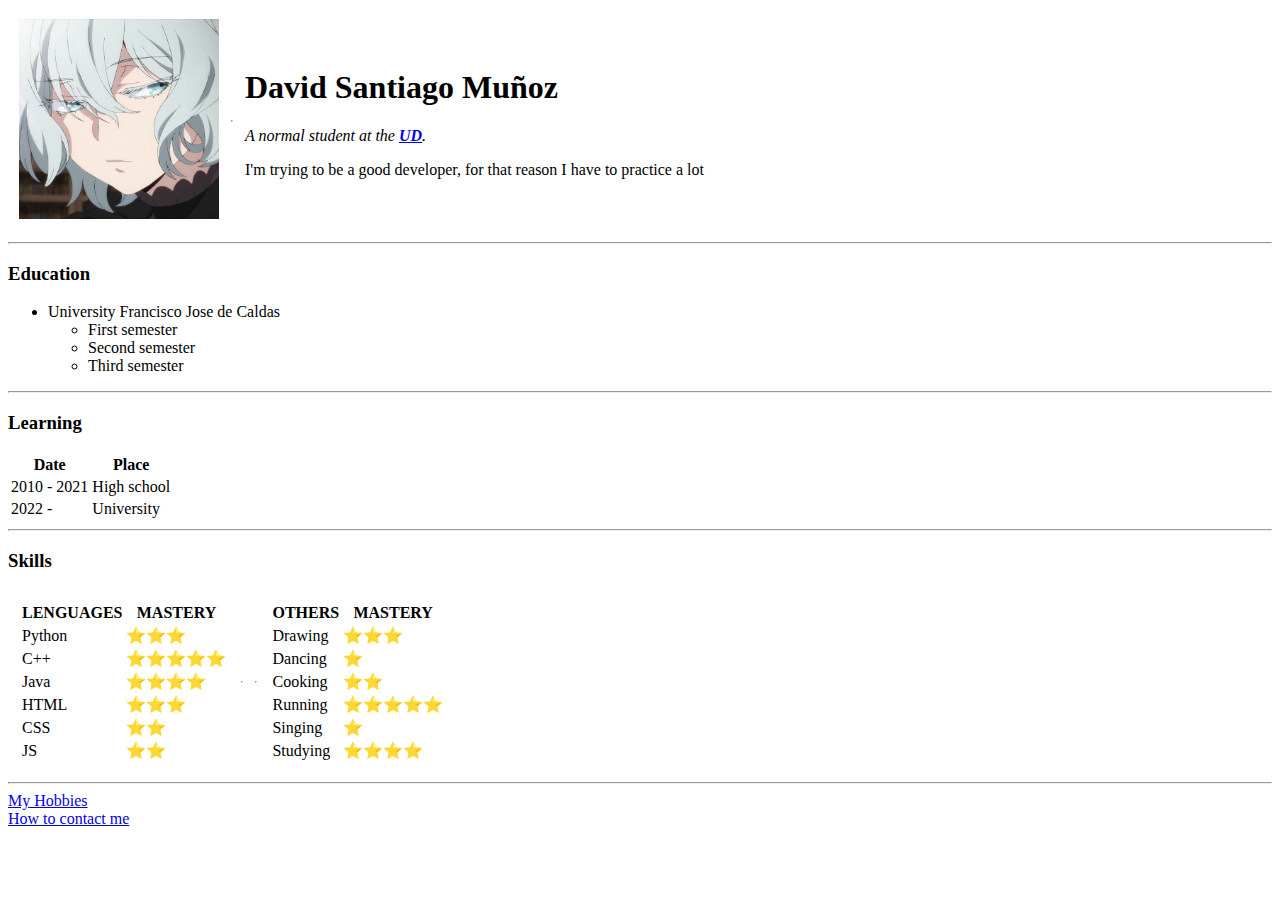
<file: _HTML/index.html>
<!DOCTYPE html>
<html lang="en">
    <head>
        <meta charset="UTF-8">
        <meta name="viewport" content="width=device-width, initial-scale=1.0">
        <title>Personal web</title>
    </head>

    <body>
        <table cellspacing="10">
            <tr>
                <td>
                    <img src="_images/b.jpg" alt="Me :)" height="200" width="200">
                </td>
                <td><hr></td>
                <td>
                    <h1>David Santiago Muñoz</h1>
                    <p><em>A normal student at the <strong><a href="https://www.udistrital.edu.co/inicio">UD</a></strong>.</em></p>
                    <p>I'm trying to be a good developer, for that reason I have to practice a lot</p>
                </td>
            </tr>
        </table>

        <hr>

        <h3>Education</h3>
        <ul>
            <li>University Francisco Jose de Caldas
                <ul>
                    <li>First semester</li>
                    <li>Second semester</li>
                    <li>Third semester</li>
                </ul>
            </li>
        </ul>

        <hr>

        <h3>Learning</h3>
        <table>
            <thead>
                <tr>
                    <th>Date</th>
                    <th>Place</th>
                </tr>
            </thead>
            <tbody>
                <tr>
                    <td>2010 - 2021</td>
                    <td>High school</td>
                </tr>
                <tr>
                    <td>2022 - </td>
                    <td>University</td>
                </tr>
            </tbody>
            <tfoot>
                
            </tfoot>
        </table>
        
        <hr>
        
        <h3>Skills</h3>
        <table cellspacing="10">
            <tr>
                <td>
                    <table>
                        <thead>
                            <tr>
                                <th>LENGUAGES</th>
                                <th>MASTERY</th>
                            </tr>
                        </thead>
                        <tbody>
                            <tr>
                                <td>Python</td>
                                <td>⭐⭐⭐</td>
                            </tr>
                            <tr>
                                <td>C++</td>
                                <td>⭐⭐⭐⭐⭐</td>
                            </tr>
                            <tr>
                                <td>Java</td>
                                <td>⭐⭐⭐⭐</td>
                            </tr>
                            <tr>
                                <td>HTML</td>
                                <td>⭐⭐⭐</td>
                            </tr>
                            <tr>
                                <td>CSS</td>
                                <td>⭐⭐</td>
                            </tr>
                            <tr>
                                <td>JS</td>
                                <td>⭐⭐</td>
                            </tr>
                        </tbody>
                    </table>
                </td>
                <td><hr></td>
                <td><hr></td>
                <td>
                    <table>
                        <thead>
                            <tr>
                                <th>OTHERS</th>
                                <th>MASTERY</th>
                            </tr>
                        </thead>
                        <tbody>
                            <tr>
                                <td>Drawing</td>
                                <td>⭐⭐⭐</td>
                            </tr>
                            <tr>
                                <td>Dancing</td>
                                <td>⭐</td>
                            </tr>
                            <tr>
                                <td>Cooking</td>
                                <td>⭐⭐</td>
                            </tr>
                            <tr>
                                <td>Running</td>
                                <td>⭐⭐⭐⭐⭐</td>
                            </tr>
                            <tr>
                                <td>Singing</td>
                                <td>⭐</td>
                            </tr>
                            <tr>
                                <td>Studying</td>
                                <td>⭐⭐⭐⭐</td>
                            </tr>
                        </tbody>
                    </table>
                </td>
            </tr>
        </table>
        
        <hr>

        <a href="hobbies.html">My Hobbies</a>
        <br>
        <a href="info.html">How to contact me</a>

    </body>
</html>
</file>
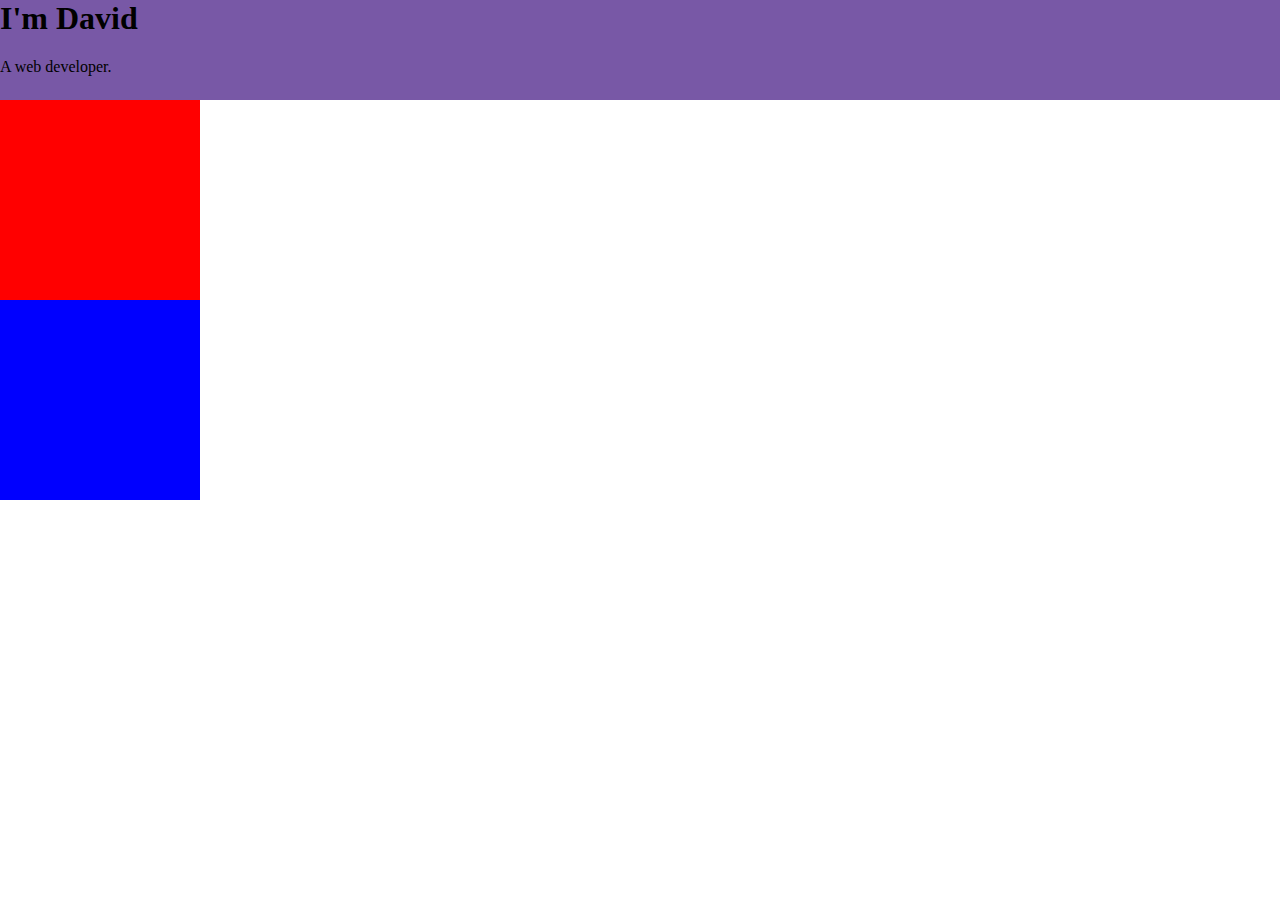
<file: HTML - Personal site v2/index.html>
<!DOCTYPE html>
<html lang="en">
<head>
    <meta charset="UTF-8">
    <title>David Muñoz</title>
    <link rel="stylesheet" href="CSS/styles.css">
    <link rel="icon" href="CSS/favicon.ico">
</head>
<body>
    <div class="top xd">
        <h1 class="name">I'm David</h1>
        <p>A web developer.</p>
    </div>
    <div class="middle">
        
    </div>
    <div class="bottom">

    </div>
</body>
</html>
</file>
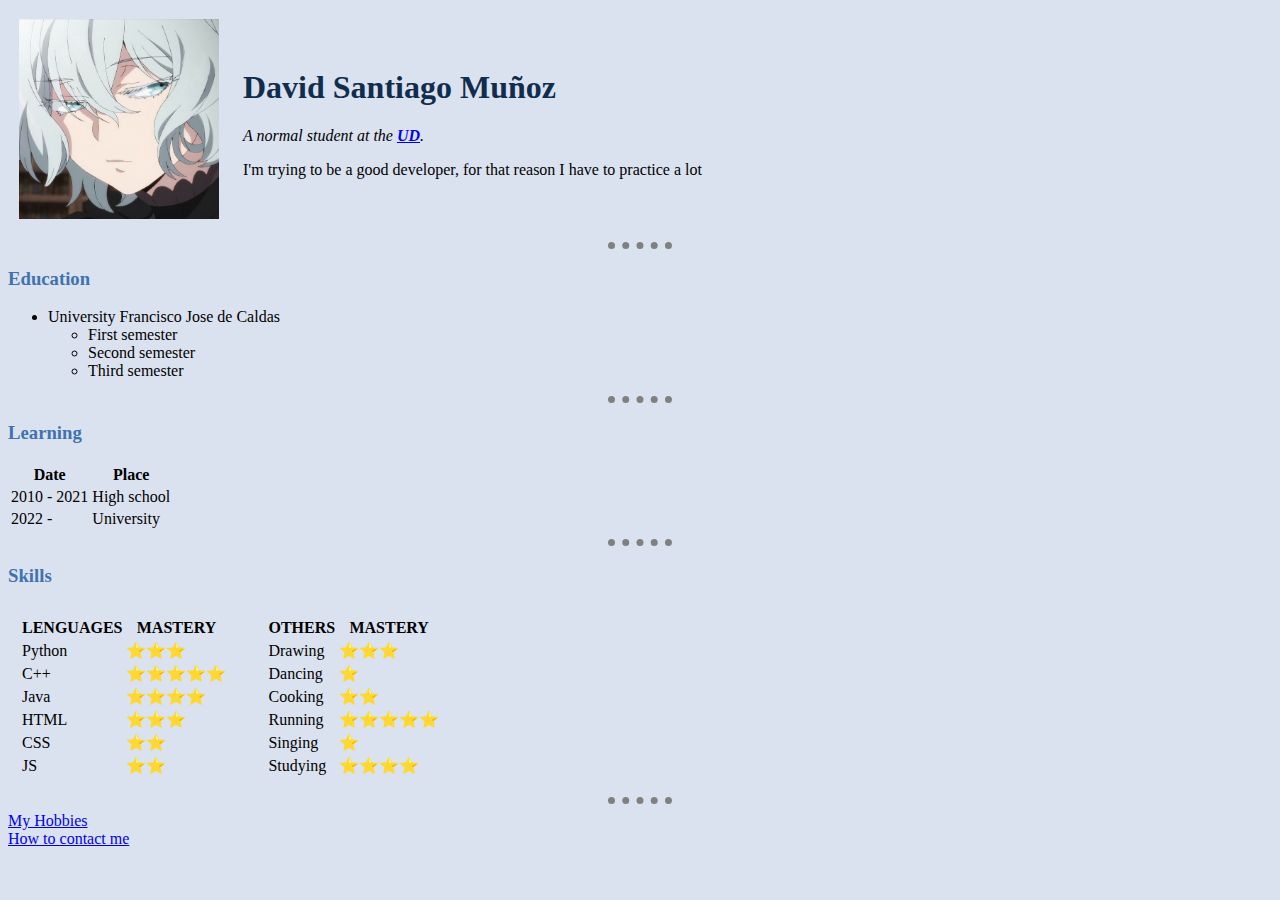
<file: HTML - Personal site/index.html>
<!DOCTYPE html>
<html lang="en">
    <head>
        <meta charset="UTF-8">
        <meta name="viewport" content="width=device-width, initial-scale=1.0">
        <title>Personal web</title>
        <link rel="stylesheet" href="CSS/styles.css">
    </head>

    <body >
        <table cellspacing="10">
            <tr>
                <td>
                    <img src="_images/b.jpg" alt="Me :)" height="200" width="200">
                </td>
                <td><hr></td>
                <td>
                    <h1>David Santiago Muñoz</h1>
                    <p><em>A normal student at the <strong><a href="https://www.udistrital.edu.co/inicio">UD</a></strong>.</em></p>
                    <p>I'm trying to be a good developer, for that reason I have to practice a lot</p>
                </td>
            </tr>
        </table>

        <hr>

        <h3>Education</h3>
        <ul>
            <li>University Francisco Jose de Caldas
                <ul>
                    <li>First semester</li>
                    <li>Second semester</li>
                    <li>Third semester</li>
                </ul>
            </li>
        </ul>

        <hr>

        <h3>Learning</h3>
        <table>
            <thead>
                <tr>
                    <th>Date</th>
                    <th>Place</th>
                </tr>
            </thead>
            <tbody>
                <tr>
                    <td>2010 - 2021</td>
                    <td>High school</td>
                </tr>
                <tr>
                    <td>2022 - </td>
                    <td>University</td>
                </tr>
            </tbody>
            <tfoot>
                
            </tfoot>
        </table>
        
        <hr>
        
        <h3>Skills</h3>
        <table cellspacing="10">
            <tr>
                <td>
                    <table>
                        <thead>
                            <tr>
                                <th>LENGUAGES</th>
                                <th>MASTERY</th>
                            </tr>
                        </thead>
                        <tbody>
                            <tr>
                                <td>Python</td>
                                <td>⭐⭐⭐</td>
                            </tr>
                            <tr>
                                <td>C++</td>
                                <td>⭐⭐⭐⭐⭐</td>
                            </tr>
                            <tr>
                                <td>Java</td>
                                <td>⭐⭐⭐⭐</td>
                            </tr>
                            <tr>
                                <td>HTML</td>
                                <td>⭐⭐⭐</td>
                            </tr>
                            <tr>
                                <td>CSS</td>
                                <td>⭐⭐</td>
                            </tr>
                            <tr>
                                <td>JS</td>
                                <td>⭐⭐</td>
                            </tr>
                        </tbody>
                    </table>
                </td>
                <td><hr></td>
                <td><hr></td>
                <td>
                    <table>
                        <thead>
                            <tr>
                                <th>OTHERS</th>
                                <th>MASTERY</th>
                            </tr>
                        </thead>
                        <tbody>
                            <tr>
                                <td>Drawing</td>
                                <td>⭐⭐⭐</td>
                            </tr>
                            <tr>
                                <td>Dancing</td>
                                <td>⭐</td>
                            </tr>
                            <tr>
                                <td>Cooking</td>
                                <td>⭐⭐</td>
                            </tr>
                            <tr>
                                <td>Running</td>
                                <td>⭐⭐⭐⭐⭐</td>
                            </tr>
                            <tr>
                                <td>Singing</td>
                                <td>⭐</td>
                            </tr>
                            <tr>
                                <td>Studying</td>
                                <td>⭐⭐⭐⭐</td>
                            </tr>
                        </tbody>
                    </table>
                </td>
            </tr>
        </table>
        
        <hr>

        <a href="hobbies.html">My Hobbies</a>
        <br>
        <a href="info.html">How to contact me</a>

    </body>
</html>
</file>
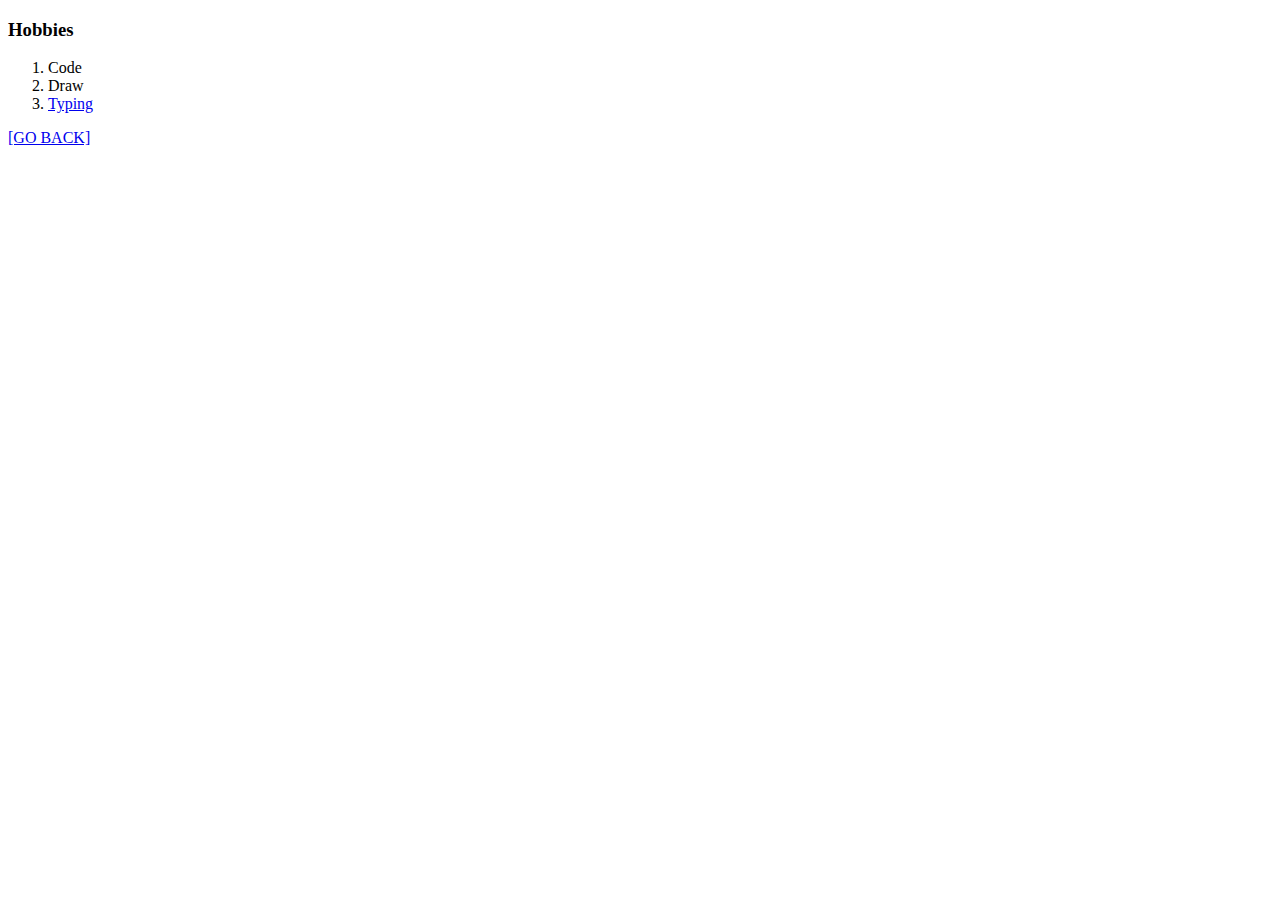
<file: _HTML/hobbies.html>
<!DOCTYPE html>
<html lang="en">
<head>
    <meta charset="UTF-8">
    <title>My hobbies</title>
</head>
<body>
    <h3>Hobbies</h3>
        <ol>
            <li>Code</li>
            <li>Draw</li>
            <li><a href="https://monkeytype.com/">Typing</a></li>
        </ol>
    <a href="index.html">[GO BACK]</a>
</body>
</html>
</file>
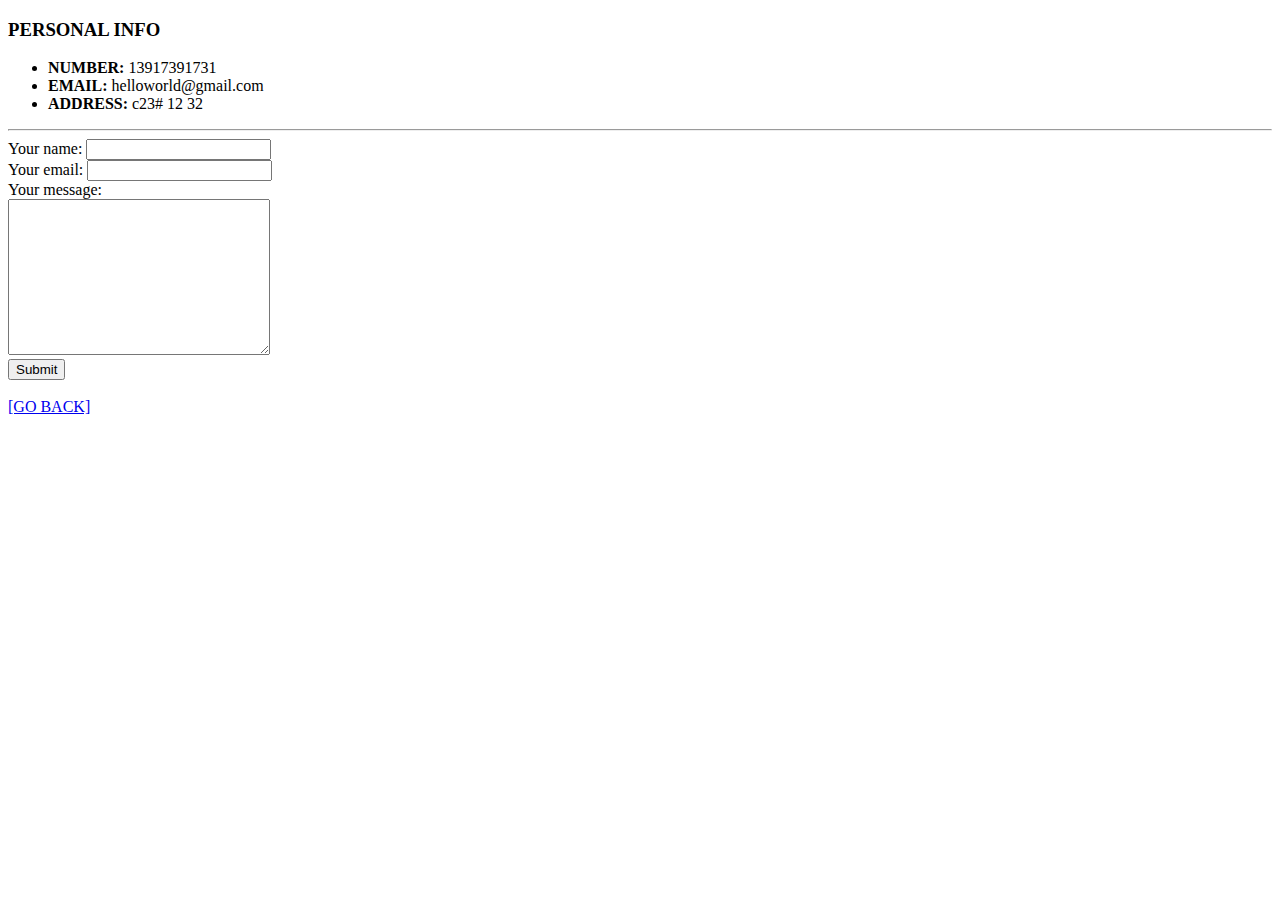
<file: _HTML/info.html>
<!DOCTYPE html>
<html lang="en">
<head>
    <meta charset="UTF-8">
    <title>Conctact me</title>
</head>
<body>
    <h3>PERSONAL INFO</h3>
        <ul>
            <li><strong>NUMBER:</strong> 13917391731</li>
            <li><strong>EMAIL:</strong> helloworld@gmail.com</li>
            <li><strong>ADDRESS:</strong> c23# 12 32</li>
        </ul>

    <hr>
    
    <form action="mailto:david20041124@gmail.com" method="post" enctype="text/plain">
        <label>Your name: </label>
        <input type="Text" name="yourName"> <br>
        <label>Your email: </label>
        <input type="email" name="yourEmail"> <br>
        <label>Your message: </label> <br>
        <textarea name="yourMessage" id="" cols="30" rows="10"></textarea> <br>
        <input type="submit">
    </form>
    <br>
    <a href="index.html">[GO BACK]</a>
</body>
</html>
</file>
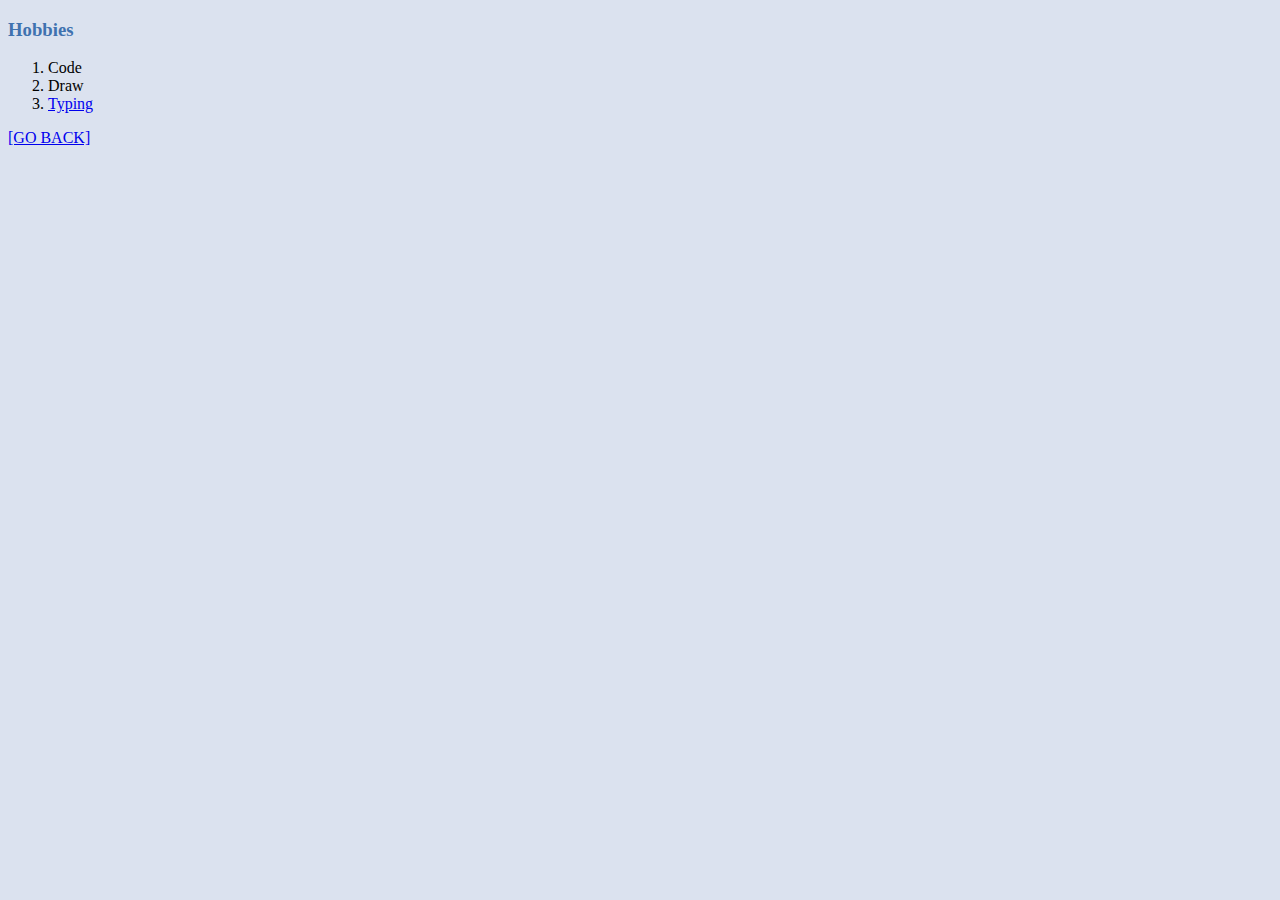
<file: HTML - Personal site/hobbies.html>
<!DOCTYPE html>
<html lang="en">
<head>
    <meta charset="UTF-8">
    <title>My hobbies</title>
    <link rel="stylesheet" href="CSS/styles.css">
</head>
<body>
    <h3>Hobbies</h3>
        <ol>
            <li>Code</li>
            <li>Draw</li>
            <li><a href="https://monkeytype.com/">Typing</a></li>
        </ol>
    <a href="index.html">[GO BACK]</a>
</body>
</html>
</file>
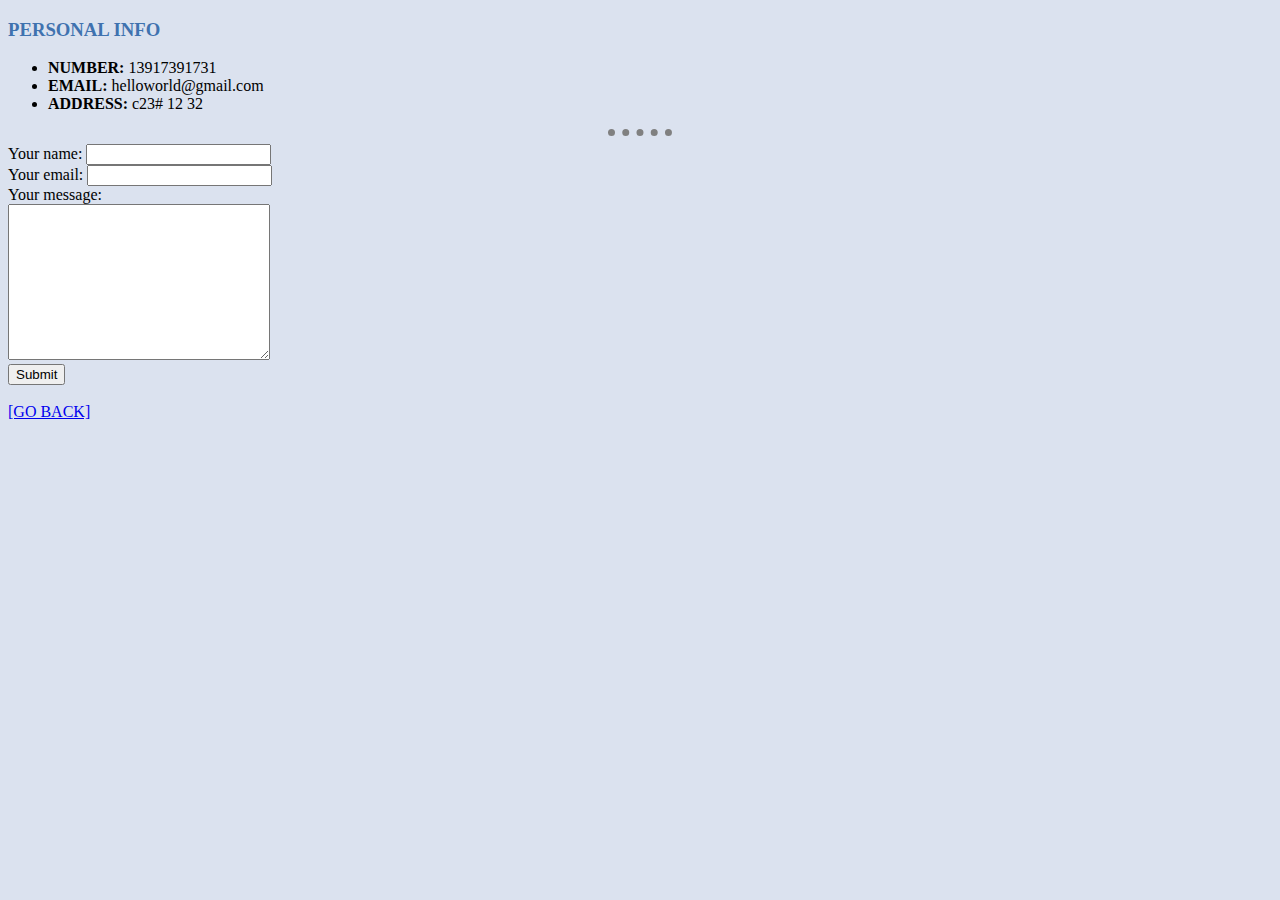
<file: HTML - Personal site/info.html>
<!DOCTYPE html>
<html lang="en">
<head>
    <meta charset="UTF-8">
    <title>Conctact me</title>
    <link rel="stylesheet" href="CSS/styles.css">
</head>
<body>
    <h3>PERSONAL INFO</h3>
        <ul>
            <li><strong>NUMBER:</strong> 13917391731</li>
            <li><strong>EMAIL:</strong> helloworld@gmail.com</li>
            <li><strong>ADDRESS:</strong> c23# 12 32</li>
        </ul>

    <hr>
    
    <form action="mailto:david20041124@gmail.com" method="post" enctype="text/plain">
        <label>Your name: </label>
        <input type="Text" name="yourName"> <br>
        <label>Your email: </label>
        <input type="email" name="yourEmail"> <br>
        <label>Your message: </label> <br>
        <textarea name="yourMessage" id="" cols="30" rows="10"></textarea> <br>
        <input type="submit">
    </form>
    <br>
    <a href="index.html">[GO BACK]</a>
</body>
</html>
</file>
<file: HTML - Personal site v2/CSS/styles.css>
body {
    margin: 0px;
}

.name {
    margin-top: 0px;
}

.top {
    background-color: #7858A6;
    height: 100px;
}

.middle {
    background-color: red;
    width: 200px;
    height: 200px;
}

.bottom {
    background-color: blue;
    width: 200px;
    height: 200px;
}
</file>
<file: HTML - Personal site/CSS/styles.css>
body {
    background-color: #DBE2EF;
}

hr {
    border-style:none;
    border-top-style: dotted;
    border-color: grey;
    border-width: 7px;
    width: 5%;
}

h1 {
    color: #112D4E;
}

h3 {
    color: #3F72AF;
}
</file>
